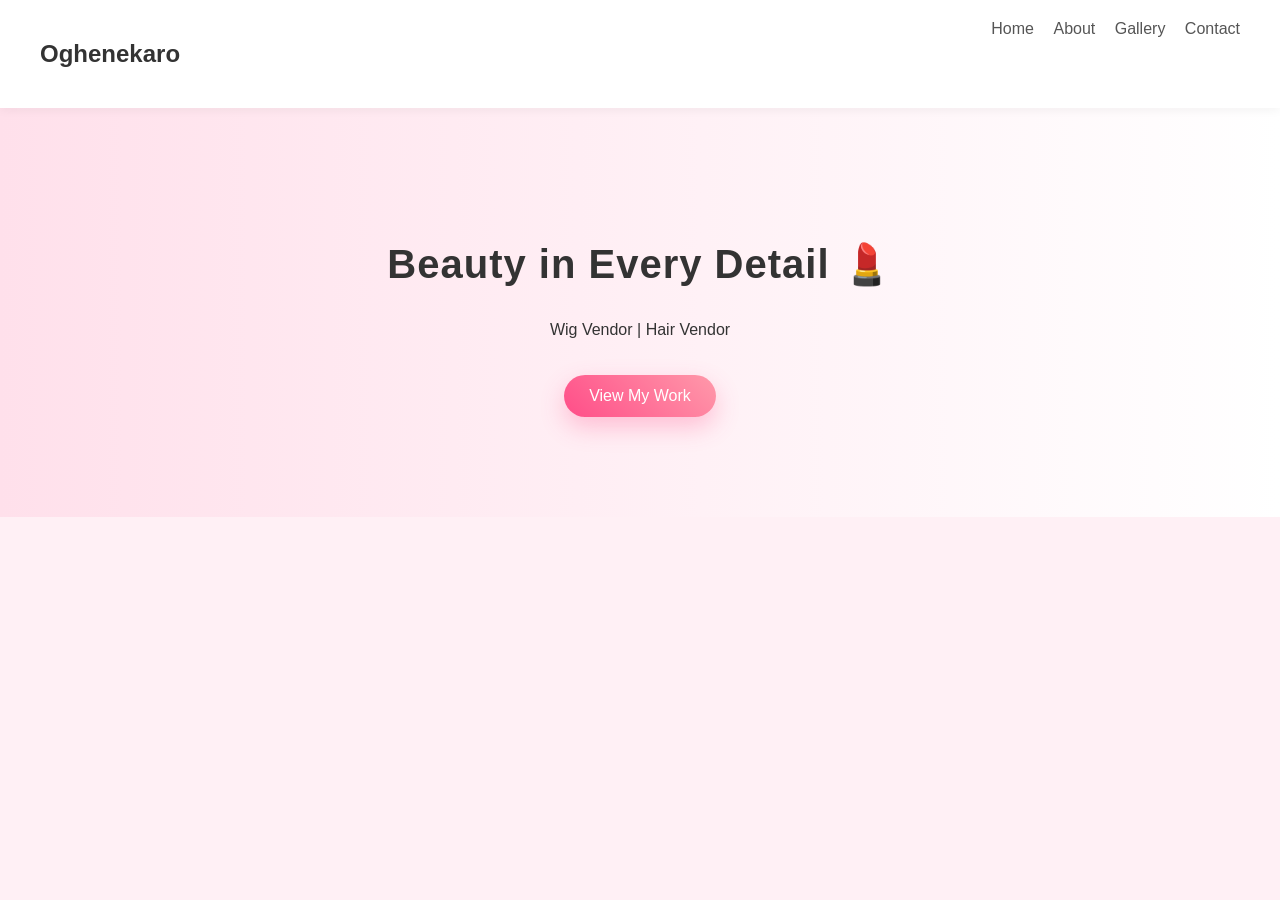
<file: index.html>
<!DOCTYPE html>
<html>
<head>
  <title>Oghenekaro Portfolio</title>
  <link rel="stylesheet" href="style.css">
</head>

<body>

<nav>
  <h2>Oghenekaro</h2>
  <div>
    <a href="index.html">Home</a>
    <a href="profile.html">About</a>
    <a href="projects.html">Gallery</a>
    <a href="contact.html">Contact</a>
  </div>
</nav>

<section class="hero">
  <h1>Beauty in Every Detail 💄</h1>
  <p>Wig Vendor | Hair Vendor</p>
  <a href="projects.html" class="btn">View My Work</a>
</section>

</body>
</html>
</file>
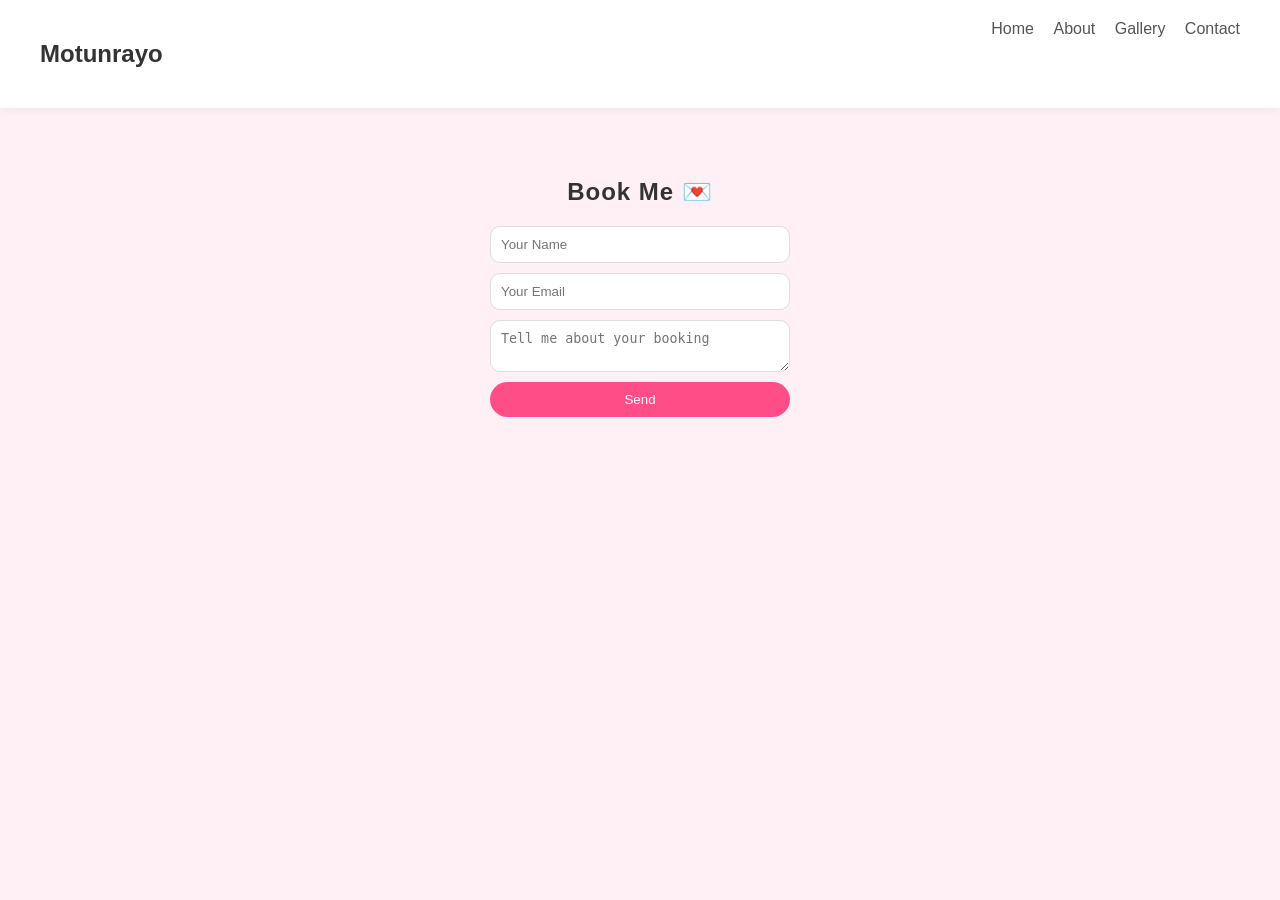
<file: contact.html>
<!DOCTYPE html>
<html>
<head>
  <title>Contact - Motunrayo</title>
  <link rel="stylesheet" href="style.css">
</head>

<body>

<nav>
  <h2>Motunrayo</h2>
  <div>
    <a href="index.html">Home</a>
    <a href="profile.html">About</a>
    <a href="projects.html">Gallery</a>
    <a href="contact.html">Contact</a>
  </div>
</nav>

<section class="content">
  <h1>Book Me 💌</h1>

  <form class="contact-form">
    <input type="text" placeholder="Your Name" required>
    <input type="email" placeholder="Your Email" required>
    <textarea placeholder="Tell me about your booking"></textarea>
    <button type="submit">Send</button>
  </form>

</section>

</body>
</html>
</file>
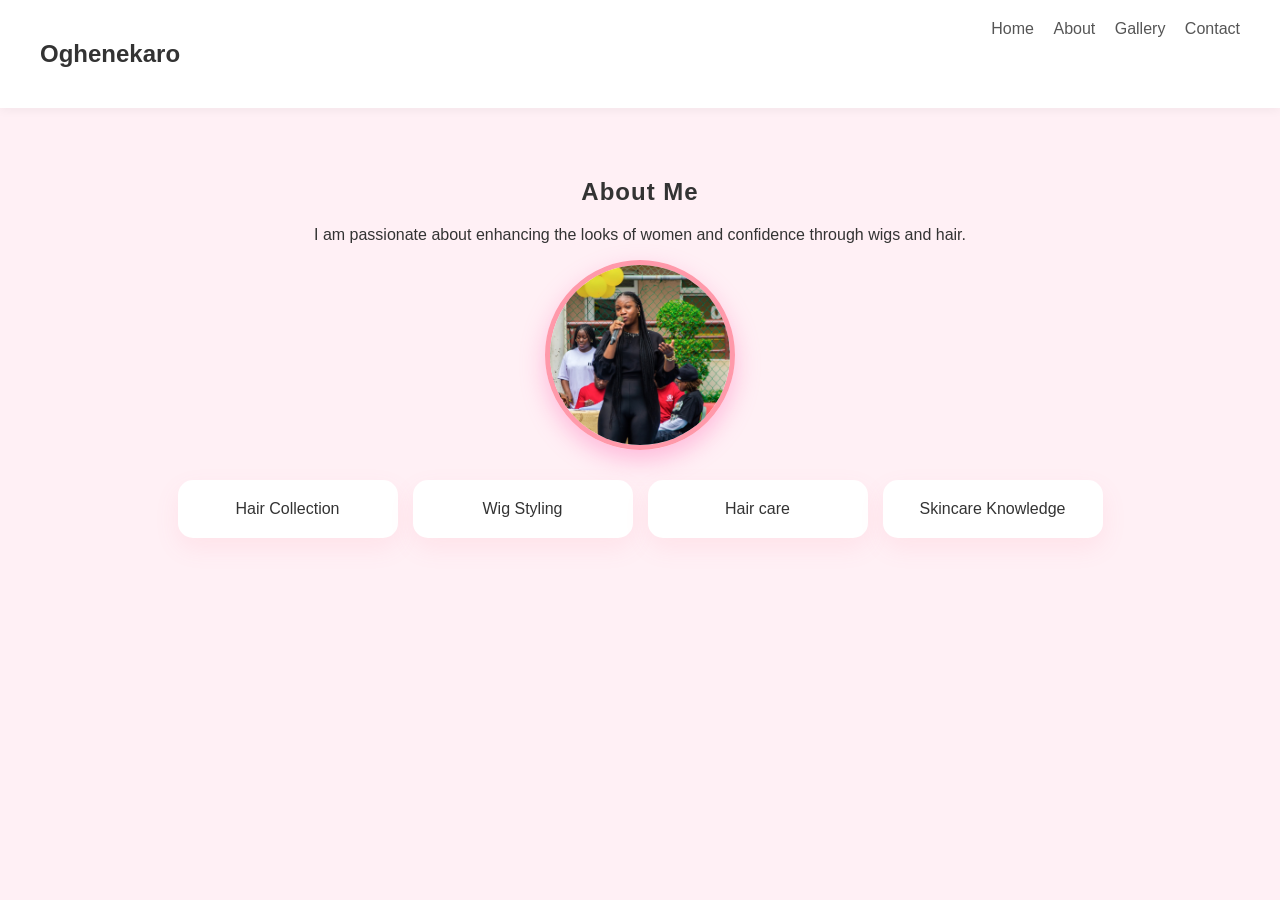
<file: profile.html>
<!DOCTYPE html>
<html>
<head>
  <title>About - Oghenekaro</title>
  <link rel="stylesheet" href="style.css">
</head>

<body>

<nav>
  <h2>Oghenekaro</h2>
  <div>
    <a href="index.html">Home</a>
    <a href="profile.html">About</a>
    <a href="projects.html">Gallery</a>
    <a href="contact.html">Contact</a>
  </div>
</nav>

<section class="content">
  <h1>About Me</h1>
  <p>I am passionate about enhancing the looks of women and confidence through wigs and hair.</p>
<div class="profile-img">
  <img src="images/karoprofile.jpeg" alt="Oghenekaro">
</div>
  <div class="skills">
    <div class="card">Hair Collection</div>
    <div class="card">Wig Styling</div>
    <div class="card">Hair care</div>
    <div class="card">Skincare Knowledge</div>
  </div>

</section>

</body>
</html>
</file>
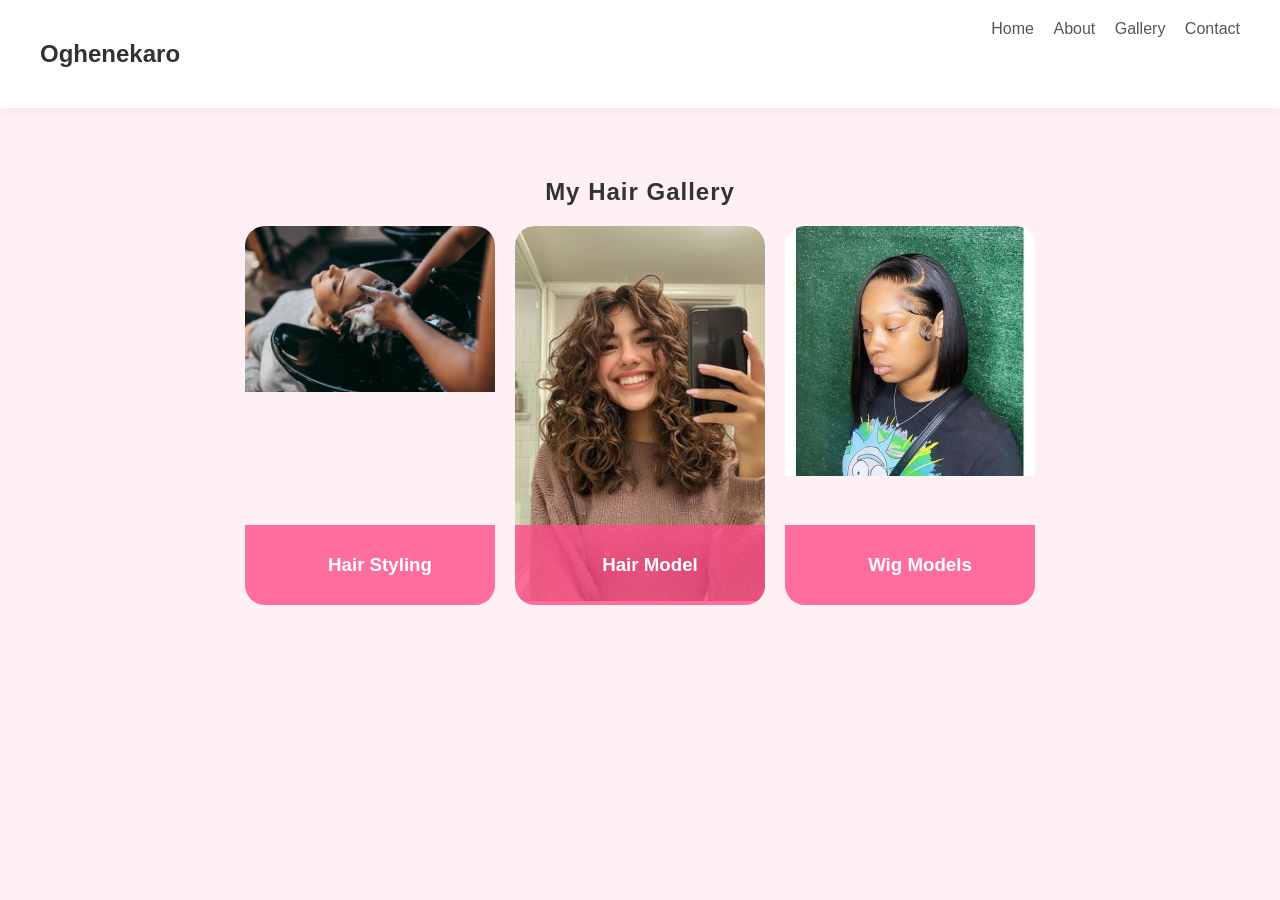
<file: projects.html>
<!DOCTYPE html>
<html>
<head>
  <title>Gallery - Oghenekaro</title>
  <link rel="stylesheet" href="style.css">
</head>

<body>

<nav>
  <h2>Oghenekaro</h2>
  <div>
    <a href="index.html">Home</a>
    <a href="profile.html">About</a>
    <a href="projects.html">Gallery</a>
    <a href="contact.html">Contact</a>
  </div>
</nav>

<section class="content">
  <h1>My Hair Gallery</h1>

  <div class="projects">

    <div class="project-card">
      <img src="images/001.jpg">
      <div class="overlay">
        <h3>Hair Styling</h3>
      </div>
    </div>

    <div class="project-card">
      <img src="images/002.jpg">
      <div class="overlay">
        <h3>Hair Model</h3>
      </div>
    </div>

    <div class="project-card">
      <img src="images/003.jpg">
      <div class="overlay">
        <h3>Wig Models</h3>
      </div>
    </div>

  </div>

</section>

</body>
</html>
</file>
<file: style.css>
body {
  margin: 0;
  font-family: 'Poppins', sans-serif;
  background: #fff5f7;
  color: #333;
}

/* NAV */
nav {
  display: flex;
  justify-content: space-between;
  padding: 20px 40px;
  background: white;
  box-shadow: 0 2px 10px rgba(0,0,0,0.05);
}

nav a {
  margin-left: 15px;
  text-decoration: none;
  color: #555;
}

nav a:hover {
  color: #ff4d88;
}

/* HERO */
.hero {
  text-align: center;
  padding: 100px 20px;
  background: linear-gradient(to right, #ffe0eb, #fff);
}

.hero h1 {
  font-size: 2.5rem;
}

.btn {
  display: inline-block;
  margin-top: 20px;
  padding: 10px 20px;
  background: #ff4d88;
  color: white;
  border-radius: 25px;
  text-decoration: none;
}

/* CONTENT */
.content {
  padding: 50px;
  text-align: center;
}

/* SKILLS */
.skills {
  display: flex;
  justify-content: center;
  gap: 15px;
  flex-wrap: wrap;
}

.card {
  background: white;
  padding: 20px;
  border-radius: 15px;
  width: 180px;
  box-shadow: 0 5px 15px rgba(0,0,0,0.05);
}

/* PROJECTS */
.projects {
  display: flex;
  gap: 20px;
  justify-content: center;
  flex-wrap: wrap;
}

.project-card {
  position: relative;
  width: 250px;
  border-radius: 20px;
  overflow: hidden;
}

.project-card img {
  width: 100%;
}

.overlay {
  position: absolute;
  bottom: 0;
  background: rgba(255, 77, 136, 0.8);
  color: white;
  width: 100%;
  text-align: center;
  padding: 10px;
}

/* FORM */
.contact-form {
  width: 300px;
  margin: auto;
  display: flex;
  flex-direction: column;
}

.contact-form input,
.contact-form textarea {
  margin-bottom: 10px;
  padding: 10px;
  border-radius: 10px;
  border: 1px solid #ddd;
}

.contact-form button {
  background: #ff4d88;
  color: white;
  padding: 10px;
  border: none;
  border-radius: 20px;
}

/* MOBILE */
@media (max-width: 768px) {
  .projects {
    flex-direction: column;
    align-items: center;
  }
}
body {
  background: #fff0f5;
}

/* LUXURY TEXT */
h1 {
  font-weight: 600;
  letter-spacing: 1px;
}

/* BUTTON GLOW */
.btn {
  background: linear-gradient(45deg, #ff4d88, #ff99aa);
  box-shadow: 0 5px 15px rgba(255, 77, 136, 0.3);
}

/* CARD SOFT SHADOW */
.card {
  box-shadow: 0 10px 25px rgba(255, 105, 135, 0.1);
}
* {
  transition: all 0.3s ease;
}
.btn {
  background: linear-gradient(45deg, #ff4d88, #ff99aa);
  color: white;
  padding: 12px 25px;
  border-radius: 30px;
  box-shadow: 0 10px 25px rgba(255, 77, 136, 0.3);
}

.btn:hover {
  transform: scale(1.05);
}
.project-card:hover {
  box-shadow: 0 15px 35px rgba(255, 105, 135, 0.3);
}
nav {
  position: sticky;
  top: 0;
  z-index: 1000;
}
/* PROFILE IMAGE */
.profile-img {
  display: flex;
  justify-content: center;
  margin-bottom: 30px;
}

.profile-img img {
  width: 180px;
  height: 180px;
  object-fit: cover;
  border-radius: 50%;
  border: 5px solid #ff99aa;
  box-shadow: 0 10px 25px rgba(255,105,180,0.4);
  transition: 0.4s;
}

/* HOVER EFFECT */
.profile-img img:hover {
  transform: scale(1.05);
  box-shadow: 0 15px 35px rgba(255,105,180,0.6);
}
</file>
